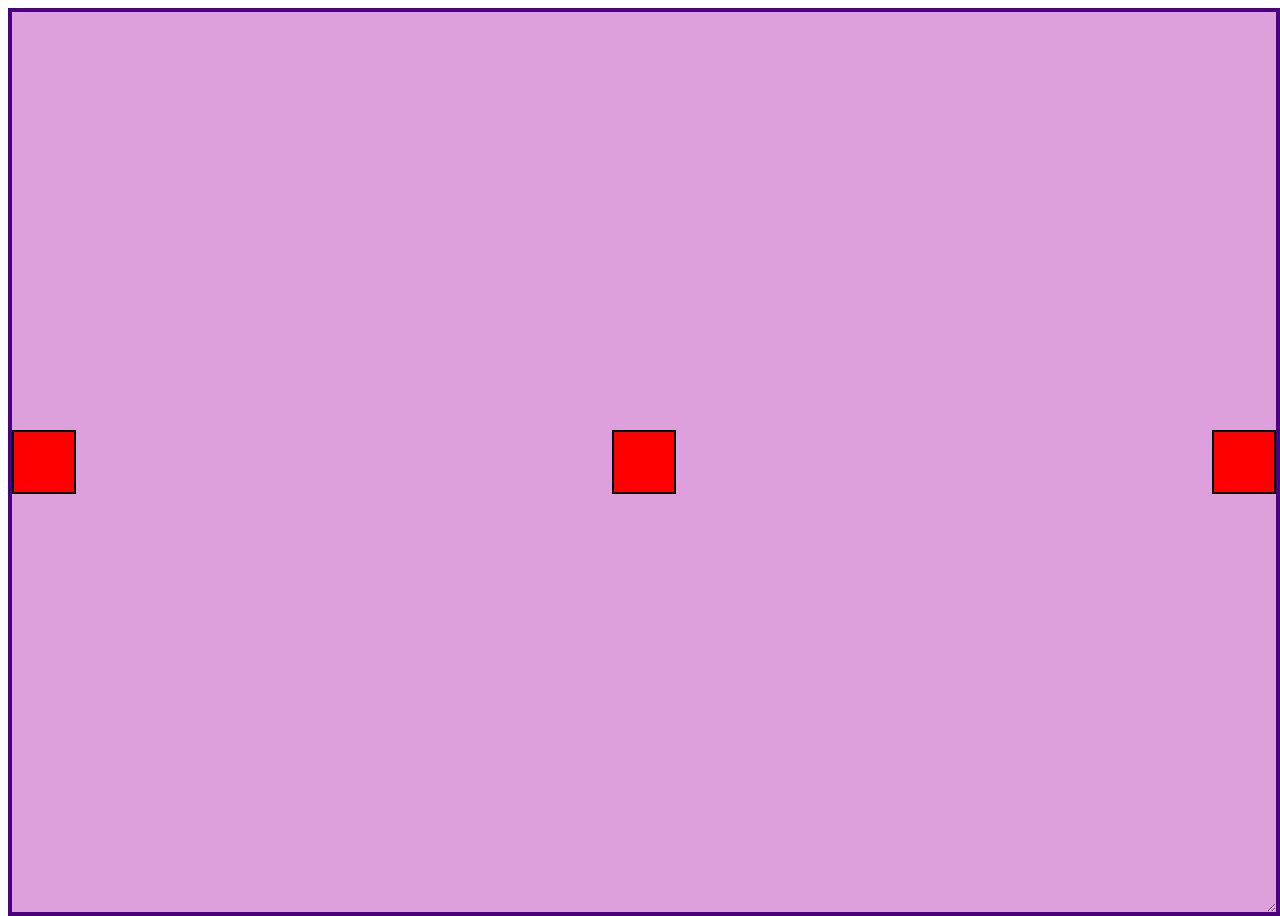
<file: webdev/learnFlex/index.html>
<!DOCTYPE html>
<html lang="en">
<head>
    <meta charset="UTF-8">
    <meta name="viewport" content="width=device-width, initial-scale=1.0">
    <link rel="stylesheet" href="style.css">
    <title>Document</title>
</head>
<body>
    <div class="container">
        <div class="child"></div>
        <div class="child"></div>
        <div class="child"></div>
    </div>
</body>
</html>
</file>
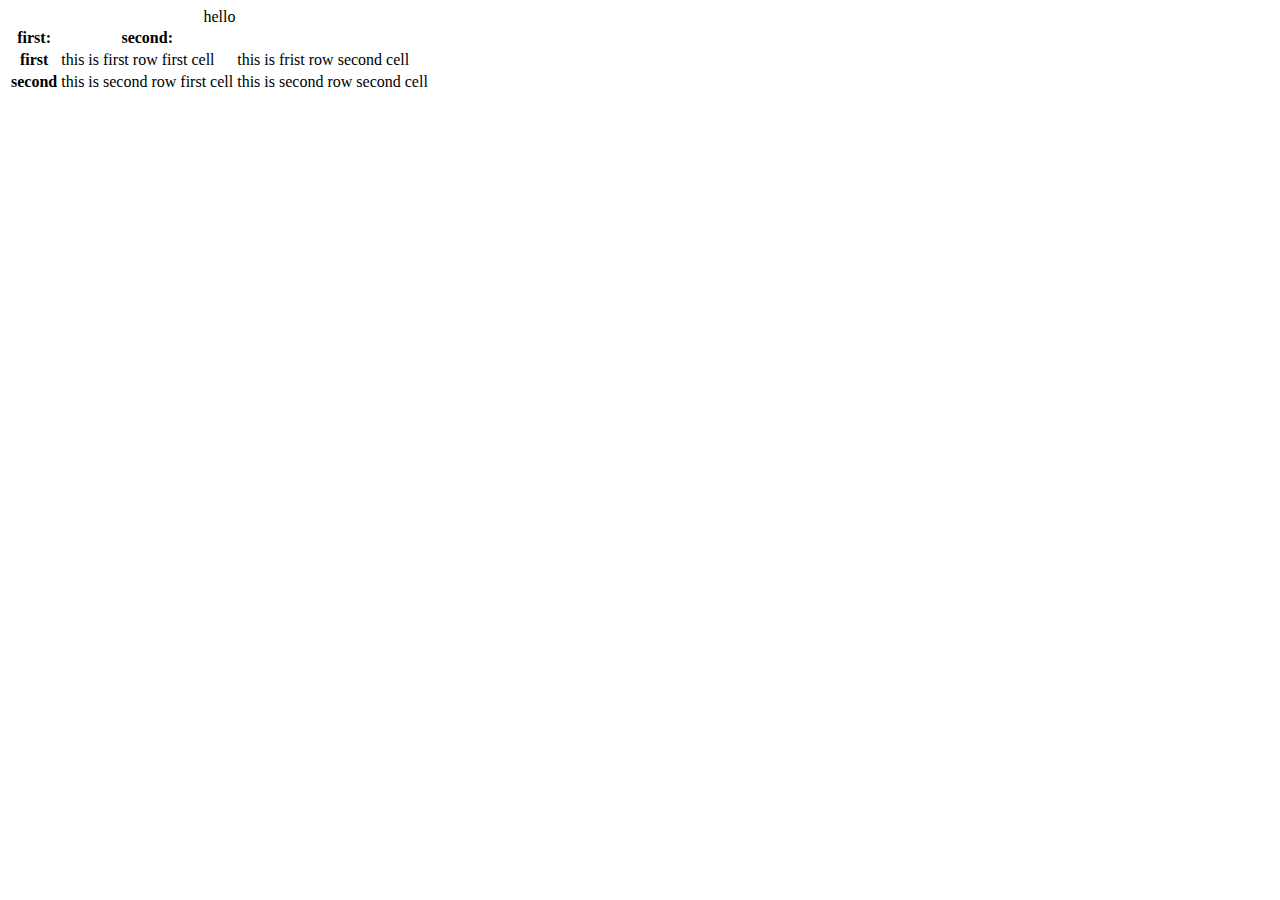
<file: webdev/learnTable/tables.html>
<!DOCTYPE html>
<html lang="en">
<head>
    <meta charset="UTF-8">
    <meta http-equiv="X-UA-Compatible" content="IE=edge">
    <meta name="viewport" content="width=device-width, initial-scale=1.0">
    <title>Document</title>
</head>
<body>
    <table>
        <caption>
            hello
        </caption>
        <tr>
            <th>first:</th>
            <th>second:</th>
        </tr>
        <tr>
            <th>first</th>
        <td>this is first row first cell</td>
        <td>this is frist row second cell</td>
        </tr>
        <tr>
            <th>second</th>
            <td>this is second row first cell</td>
            <td>this is second row second cell</td>
        </tr>
    </table>
</body>
</html>
</file>
<file: webdev/learnFlex/style.css>
html, body {
    height: 100%;
}

.child {
    width: 60px;
    height: 60px;
    background-color: red;
    border: solid black 2px;
}

.container {
    resize: both;
    overflow: auto;
    height: 100%;
    width: 100%;
    background-color: plum;
    border: solid indigo 4px;
    display: flex;
    /* justify content is for the main axis */
    justify-content: space-between; 
    /* align item is for the cross axis */
    align-items: center;
    /* so to use align items we need to define the container's size */
    flex-wrap: wrap;
}
</file>
